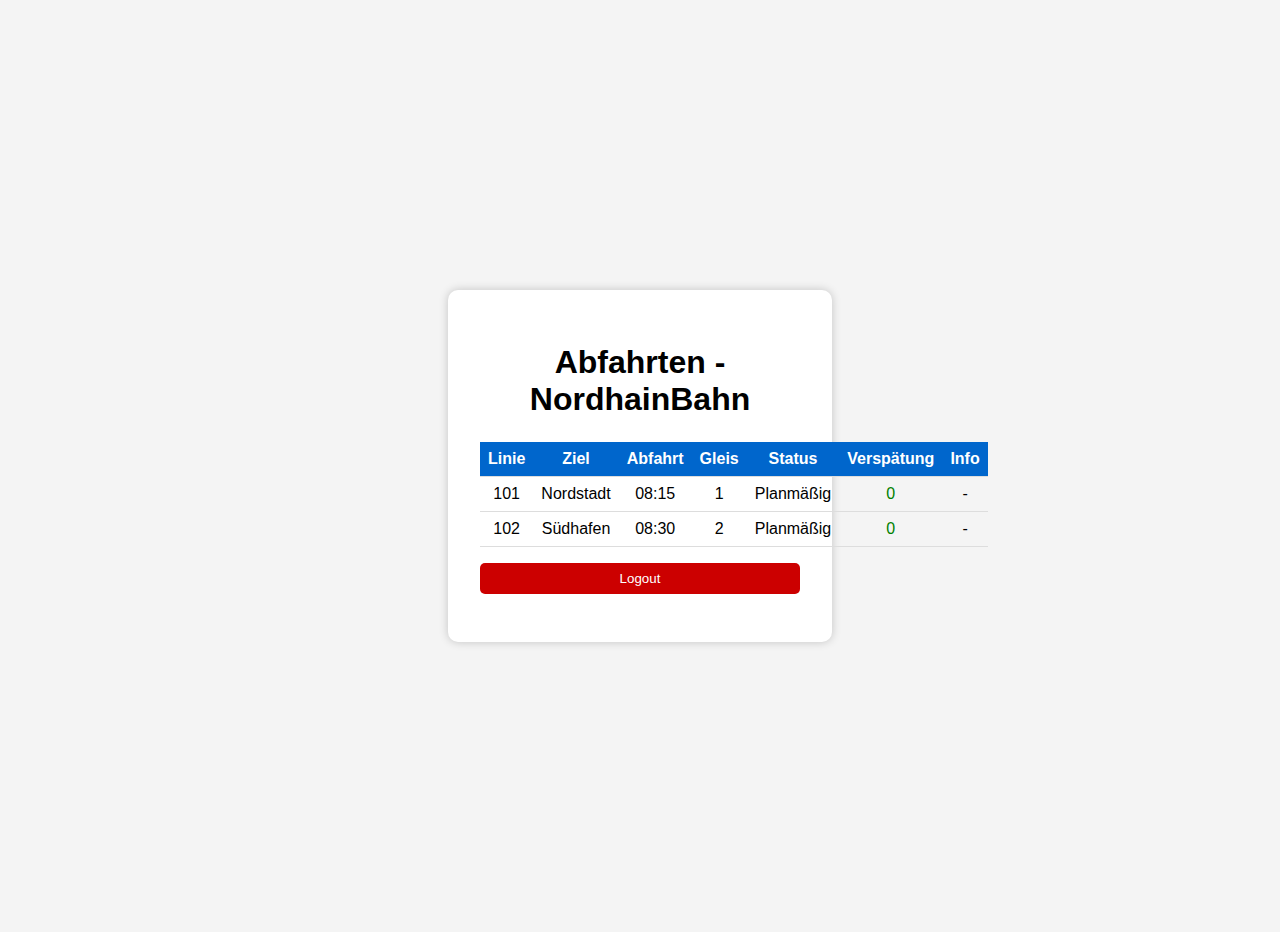
<file: abfahrten.html>
<!DOCTYPE html>
<html lang="de">
<head>
<meta charset="UTF-8">
<meta name="viewport" content="width=device-width, initial-scale=1.0">
<title>Abfahrten - RIS Info</title>
<link rel="stylesheet" href="style.css">
</head>
<body>
<div class="page-container">
    <h1>Abfahrten - NordhainBahn</h1>
    <table>
        <thead>
            <tr>
                <th>Linie</th>
                <th>Ziel</th>
                <th>Abfahrt</th>
                <th>Gleis</th>
                <th>Status</th>
                <th>Verspätung</th>
                <th>Info</th>
            </tr>
        </thead>
        <tbody id="abfahrten-table"></tbody>
    </table>
    <button class="logout-btn" onclick="logout()">Logout</button>
</div>

<script>
document.addEventListener("DOMContentLoaded", function(){
    const user = JSON.parse(localStorage.getItem("currentUser") || "{}");
    if(!user){ window.location.href="login.html"; return; }

    const today = new Date().toISOString().split("T")[0];
    let allData = JSON.parse(localStorage.getItem("abfahrtenData") || "{}");
    if(!allData[today]){
        allData[today] = [
            {linie:"101", ziel:"Nordstadt", abfahrt:"08:15", gleis:"1", ausgefallen:false, verspätung:0, grund:"", info:""},
            {linie:"102", ziel:"Südhafen", abfahrt:"08:30", gleis:"2", ausgefallen:false, verspätung:0, grund:"", info:""}
        ];
        localStorage.setItem("abfahrtenData", JSON.stringify(allData));
    }

    const tableBody = document.getElementById("abfahrten-table");

    allData[today].forEach(a => {
        const row = document.createElement("tr");
        row.innerHTML = `
            <td>${a.linie}</td>
            <td>${a.ziel}</td>
            <td>${a.abfahrt}</td>
            <td>${a.gleis}</td>
            <td>${a.ausgefallen ? "Ausgefallen" : "Planmäßig"}</td>
            <td class="verspätung-cell">${a.verspätung > 0 ? a.verspätung : 0}</td>
            <td>${a.info || "-"}</td>
        `;
        tableBody.appendChild(row);

        const verspCell = row.querySelector(".verspätung-cell");
        verspCell.style.color = a.verspätung === 0 ? "green" : "red";
    });
});

function logout(){
    localStorage.removeItem("currentUser");
    window.location.href="login.html";
}
</script>
</body>
</html>
</file>
<file: style.css>
body {
    font-family: Arial, sans-serif;
    background-color: #f4f4f4;
    display: flex;
    justify-content: center;
    align-items: center;
    min-height: 100vh;
    margin: 0;
    padding: 1rem;
}

.login-container, .page-container {
    background-color: white;
    padding: 2rem;
    border-radius: 10px;
    box-shadow: 0px 0px 10px rgba(0,0,0,0.2);
    width: 320px;
    max-width: 100%;
}

h1 {
    text-align: center;
    margin-bottom: 1.5rem;
}

input, select, button, textarea {
    width: 100%;
    padding: 0.5rem;
    margin-top: 0.25rem;
    margin-bottom: 1rem;
    border-radius: 5px;
    border: 1px solid #ccc;
    box-sizing: border-box;
}

button {
    background-color: #0066cc;
    color: white;
    border: none;
    cursor: pointer;
}

button:hover {
    background-color: #004999;
}

table {
    width: 100%;
    border-collapse: collapse;
    margin-top: 1rem;
}

th, td {
    padding: 0.5rem;
    text-align: center;
    border-bottom: 1px solid #ddd;
}

th {
    background-color: #0066cc;
    color: white;
}

tr:hover {
    background-color: #f1f1f1;
}

.logout-btn {
    background-color: #cc0000;
    color: white;
    border: none;
    padding: 0.5rem 1.5rem;
    border-radius: 5px;
    cursor: pointer;
    margin-top: 1rem;
}

.logout-btn:hover {
    background-color: #990000;
}

/* Header */
.site-header {
    display: flex;
    justify-content: space-between;
    align-items: center;
    background-color: #0066cc;
    color: white;
    padding: 0.5rem 1rem;
    border-radius: 10px 10px 0 0;
    margin-bottom: 1rem;
    width: 100%;
    max-width: 1200px;
    box-sizing: border-box;
}

.header-left img.logo {
    height: 50px;
}

.header-center h1 {
    margin: 0;
    font-size: 1.5rem;
}

.header-right {
    font-size: 0.85rem;
}
</file>
